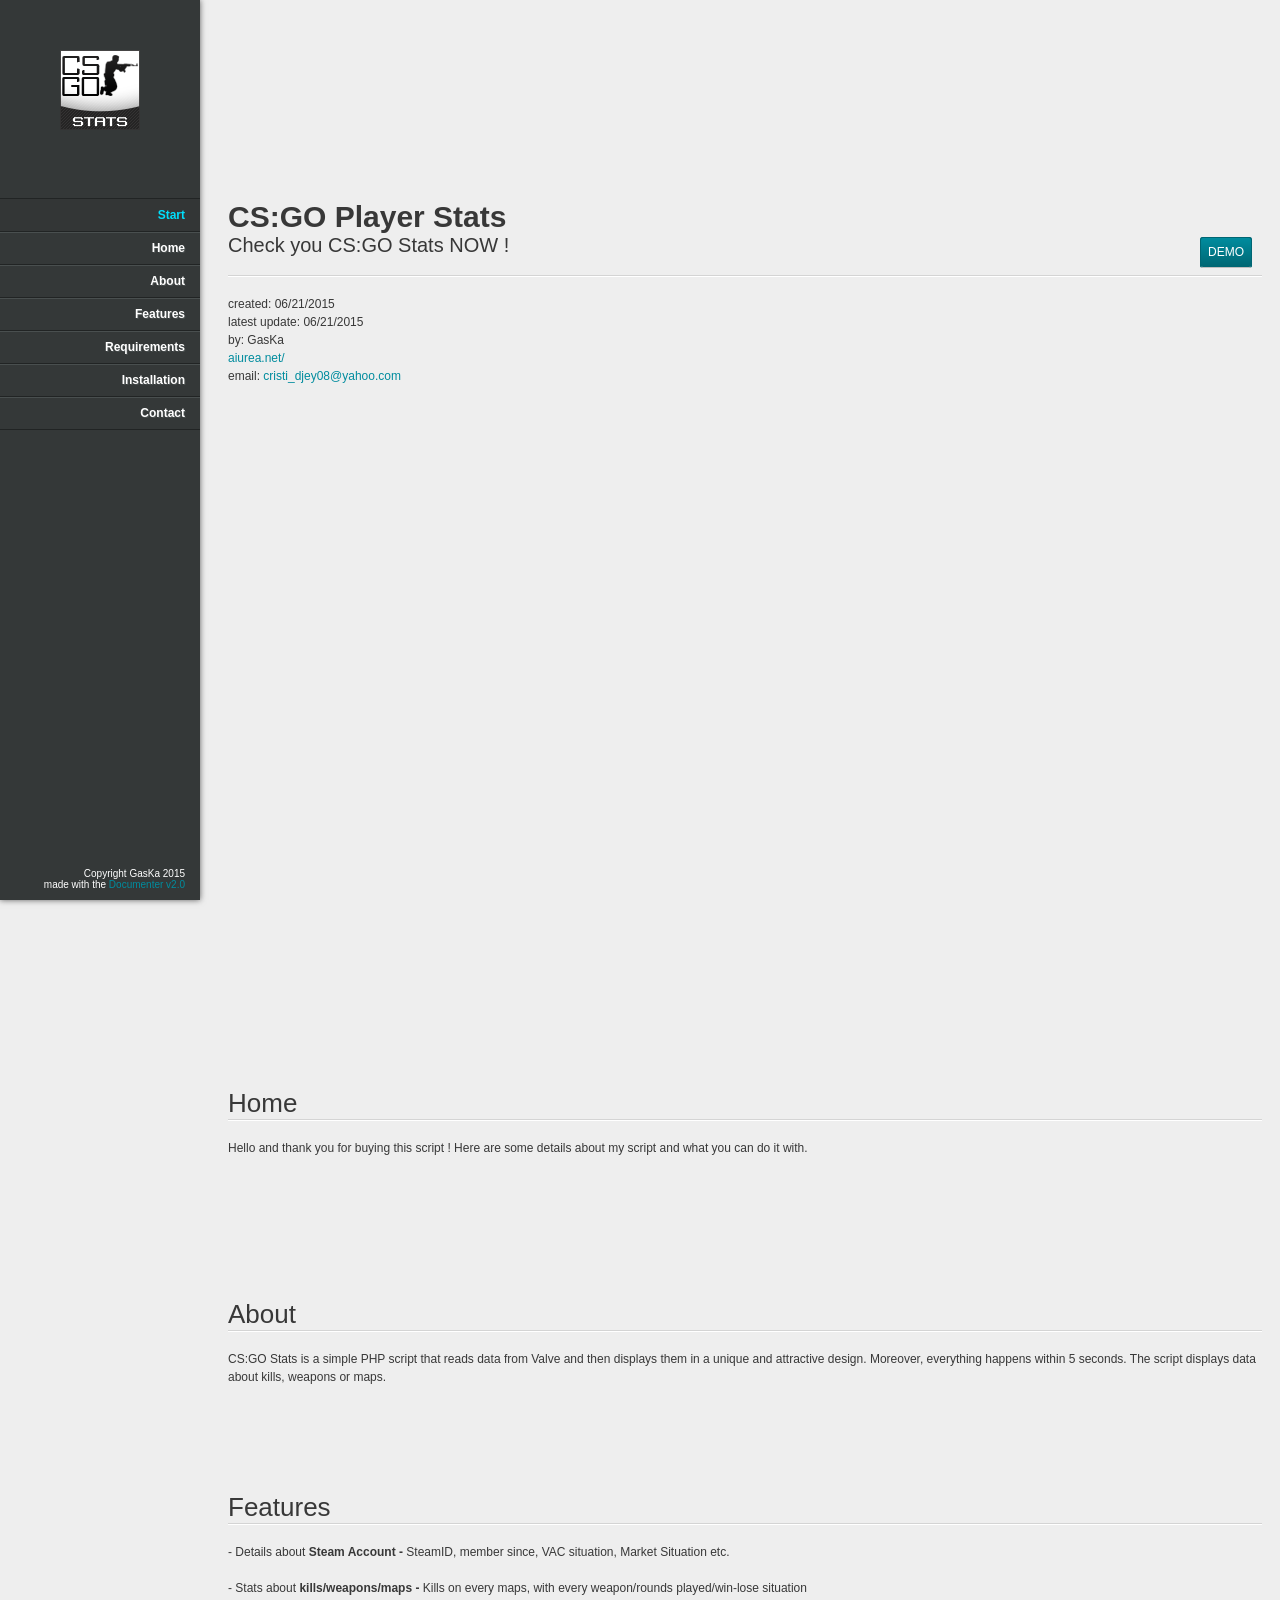
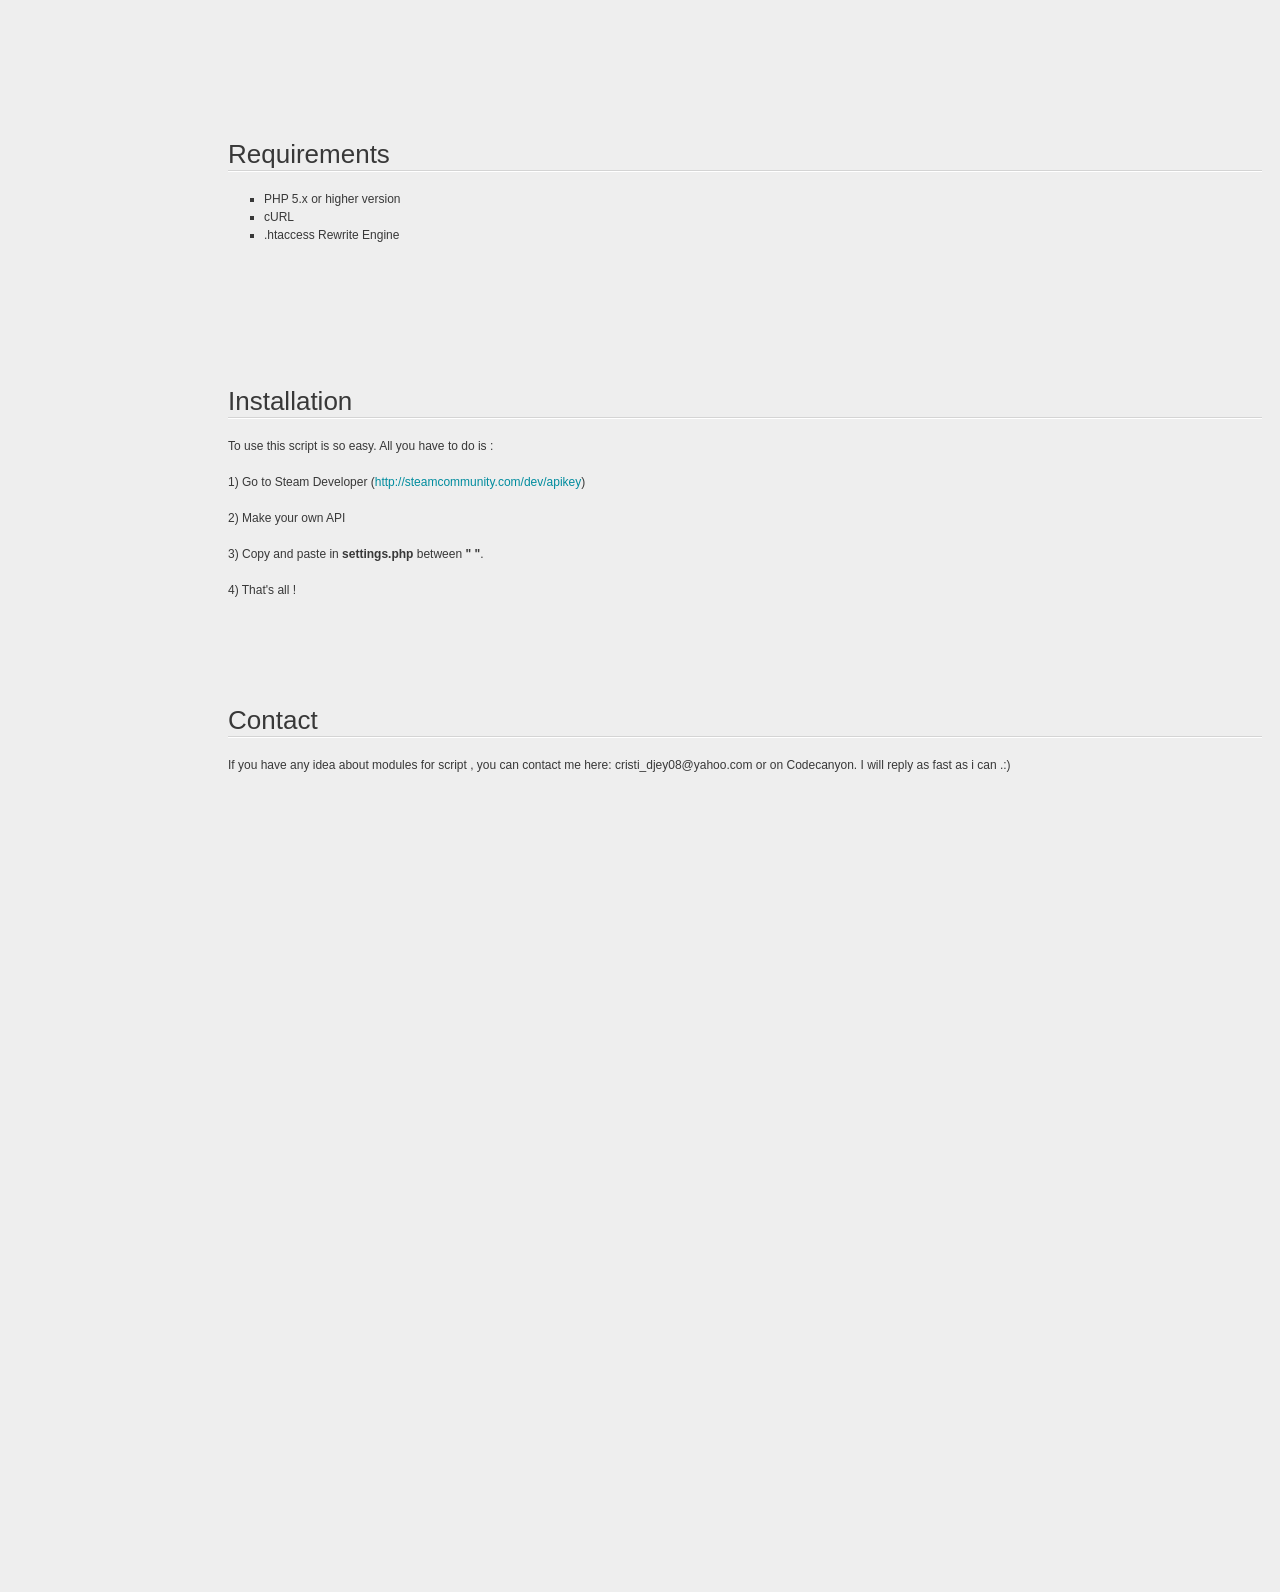
<file: docs/index.html>
<!doctype html>  
<!--[if IE 6 ]><html lang="en-us" class="ie6"> <![endif]-->
<!--[if IE 7 ]><html lang="en-us" class="ie7"> <![endif]-->
<!--[if IE 8 ]><html lang="en-us" class="ie8"> <![endif]-->
<!--[if (gt IE 7)|!(IE)]><!-->
<html lang="en-us"><!--<![endif]-->
<head>
	<meta charset="utf-8">
	
	<title>CS:GO Player Stats - Check you CS:GO Stats NOW !</title>
	
	<meta name="description" content="CS:GO Stats is a simple PHP script that reads data from Valve and then displays them in a unique and attractive design. Moreover, everything happens within 5 seconds. The script displays data about kills, weapons or maps. ">
	<meta name="author" content="GasKa">
	<meta name="copyright" content="GasKa">
	<meta name="generator" content="Documenter v2.0 http://rxa.li/documenter">
	<meta name="date" content="2015-06-21T00:00:00+02:00">
	
	<link rel="stylesheet" href="assets/css/documenter_style.css" media="all">
	
	
	
	<script src="assets/js/jquery.js"></script>
	
	<script src="assets/js/jquery.scrollTo.js"></script>
	<script src="assets/js/jquery.easing.js"></script>
	
	<script>document.createElement('section');var duration='500',easing='easeInOutBack';</script>
	<script src="assets/js/script.js"></script>
	
	<style>
		html{background-color:#EEEEEE;color:#383838;}
		::-moz-selection{background:#333636;color:#00DFFC;}
		::selection{background:#333636;color:#00DFFC;}
		#documenter_sidebar #documenter_logo{background-image:url(assets/images/image_1.png);}
		a{color:#008C9E;}
		.btn {
			border-radius:3px;
		}
		.btn-primary {
			  background-image: -moz-linear-gradient(top, #008C9E, #006673);
			  background-image: -ms-linear-gradient(top, #008C9E, #006673);
			  background-image: -webkit-gradient(linear, 0 0, 0 008C9E%, from(#343838), to(#006673));
			  background-image: -webkit-linear-gradient(top, #008C9E, #006673);
			  background-image: -o-linear-gradient(top, #008C9E, #006673);
			  background-image: linear-gradient(top, #008C9E, #006673);
			  filter: progid:DXImageTransform.Microsoft.gradient(startColorstr='#008C9E', endColorstr='#006673', GradientType=0);
			  border-color: #006673 #006673 #bfbfbf;
			  color:#FFFFFF;
		}
		.btn-primary:hover,
		.btn-primary:active,
		.btn-primary.active,
		.btn-primary.disabled,
		.btn-primary[disabled] {
		  border-color: #008C9E #008C9E #bfbfbf;
		  background-color: #006673;
		}
		hr{border-top:1px solid #D4D4D4;border-bottom:1px solid #FFFFFF;}
		#documenter_sidebar, #documenter_sidebar ul a{background-color:#343838;color:#FFFFFF;}
		#documenter_sidebar ul a{-webkit-text-shadow:1px 1px 0px #494F4F;-moz-text-shadow:1px 1px 0px #494F4F;text-shadow:1px 1px 0px #494F4F;}
		#documenter_sidebar ul{border-top:1px solid #212424;}
		#documenter_sidebar ul a{border-top:1px solid #494F4F;border-bottom:1px solid #212424;color:#FFFFFF;}
		#documenter_sidebar ul a:hover{background:#333636;color:#00DFFC;border-top:1px solid #333636;}
		#documenter_sidebar ul a.current{background:#333636;color:#00DFFC;border-top:1px solid #333636;}
		#documenter_copyright{display:block !important;visibility:visible !important;}
	</style>
	
</head>
<body class="documenter-project-csgo-player-stats">
	<div id="documenter_sidebar">
		<a href="#documenter_cover" id="documenter_logo"></a>
		<ul id="documenter_nav">
			<li><a class="current" href="#documenter_cover">Start</a></li>
				
			<li><a href="#home" title="Home">Home</a></li>
			<li><a href="#about" title="About">About</a></li>
			<li><a href="#features" title="Features">Features</a></li>
			<li><a href="#requirements" title="Requirements">Requirements</a></li>
			<li><a href="#installation" title="Installation">Installation</a></li>
			<li><a href="#contact" title="Contact">Contact</a></li>

		</ul>
		<div id="documenter_copyright">Copyright GasKa 2015<br>
		made with the <a href="http://rxa.li/documenter">Documenter v2.0</a> 
		</div>
	</div>
	<div id="documenter_content">
	<section id="documenter_cover">
	<h1>CS:GO Player Stats</h1>
	<h2>Check you CS:GO Stats NOW !</h2>
	<div id="documenter_buttons">
		<a href="http://mcsgo.comyr.com" class="btn btn-primary btn-large">DEMO</a> 
	</div>
	<hr>
	<ul>
	<li>created: 06/21/2015</li>
	<li>latest update: 06/21/2015</li>
	<li>by: GasKa</li>
	<li><a href="http://aiurea.net/">aiurea.net/</a></li>
	<li>email: <a href="mailto:&#99;&#114;&#105;&#115;&#116;&#105;&#95;&#100;&#106;&#101;&#121;&#48;&#56;&#64;&#121;&#97;&#104;&#111;&#111;&#46;&#99;&#111;&#109;">&#99;&#114;&#105;&#115;&#116;&#105;&#95;&#100;&#106;&#101;&#121;&#48;&#56;&#64;&#121;&#97;&#104;&#111;&#111;&#46;&#99;&#111;&#109;</a></li>
	</ul>
	<p></p>
	</section>
	
	<section id="home">
	<div class="page-header"><h3>Home</h3><hr class="notop"></div>
<p>
	Hello and thank you for buying this script ! Here are some details about my script and what you can do it with.</p>
<p>
	&nbsp;</p>
</section>
<section id="about">
	<div class="page-header"><h3>About</h3><hr class="notop"></div>
<p>
	CS:GO Stats is a simple PHP script that reads data from Valve and then displays them in a unique and attractive design. Moreover, everything happens within 5 seconds. The script displays data about kills, weapons or maps.</p>
</section>
<section id="features">
	<div class="page-header"><h3>Features</h3><hr class="notop"></div>
<p>
	- Details about <strong>Steam Account - </strong>SteamID, member since, VAC situation, Market Situation etc.</p>
<p>
	- Stats about <strong>kills/weapons/maps - </strong>Kills on every maps, with every weapon/rounds played/win-lose situation</p>
<p>
	&nbsp;</p>
</section>
<section id="requirements">
	<div class="page-header"><h3>Requirements</h3><hr class="notop"></div>
<ul>
	<li>
		PHP 5.x or higher version</li>
	<li>
		cURL</li>
	<li>
		.htaccess Rewrite Engine</li>
</ul>
<p>
	&nbsp;</p>
</section>
<section id="installation">
	<div class="page-header"><h3>Installation</h3><hr class="notop"></div>
<p>
	To use this script is so easy. All you have to do is :</p>
<p>
	1) Go to Steam Developer (<a href="http://steamcommunity.com/dev/apikey" target="_blank">http://steamcommunity.com/dev/apikey</a>)</p>
<p>
	2) Make your own API</p>
<p>
	3) Copy and paste in <strong>settings.php</strong> between <strong>&quot; &quot;</strong>.</p>
<p>
	4) That&#39;s all !</p>
</section>
<section id="contact">
	<div class="page-header"><h3>Contact</h3><hr class="notop"></div>
<p>
	If you have any idea about modules for script , you can contact me here: &#99;&#114;&#105;&#115;&#116;&#105;&#95;&#100;&#106;&#101;&#121;&#48;&#56;&#64;&#121;&#97;&#104;&#111;&#111;&#46;&#99;&#111;&#109; or on Codecanyon. I will reply as fast as i can .:)</p>
</section>

	</div>
</body>
</html>
</file>
<file: docs/assets/css/documenter_style.css>
/*!
 * Documenter 2.0
 * http://rxa.li/documenter
 *
 * Copyright 2011, Xaver Birsak
 * http://revaxarts.com
 *
 */
html,body,div,span,applet,object,iframe,h1,h2,h3,h4,h5,h6,p,blockquote,a,abbr,acronym,address,big,cite,code,del,dfn,em,font,img,ins,kbd,q,s,samp,small,strike,strong,sub,sup,tt,var,dl,dt,dd,ol,ul,li,fieldset,form,label,legend,table,caption,tbody,tfoot,thead,tr,th,td{
	margin:0;
	padding:0;
	border:0;
	outline:0;
	font-weight:inherit;
	font-style:inherit;
	font-size:100%;
	font-family:inherit;
	vertical-align:baseline;
}
html { 
	font-size:101%;
	font-family:Arial,verdana,arial,sans-serif;
	font-size:12px;
	-webkit-text-size-adjust:none;
	color:#6F6F6F;
	background-color:#efefef;
}
body{
	min-height:100%;
	height:auto;
	width:100%;
}
footer, header, section {
	display:block;
}
a{ color:#6F6F6F; text-decoration:none; cursor:pointer; }
a:hover { text-decoration:underline }
p, ul, ol{
	margin:18px 0;
	line-height:1.5em;
}
li{
	list-style:none;
}
li.placeholder{
	height:70px;
	width:100%;
	font-size:16px;
}
hr { 
	display:block;
	height:0px;
	line-height:0px;
	border:0;
	border-top:1px solid #ddd;
	border-bottom:1px solid #aaa;
	margin:16px 0;
	padding:0;
	clear:both;
	float:none;
}
hr.notop{
	margin-top:0;
}
strong{
	font-weight:700;
}
#documenter_buttons{
	position:absolute;
	right:10px;
	margin-top:-30px;
}
.btn{
	cursor:pointer;
	width:auto;
	padding:7px 7px 8px;
	border-radius:3px;
	border:1px solid #ccc;
}
.btn:hover{
	border:1px solid #B1B4B0;
	box-shadow:0px 2px 2px rgba(0,0,0,0.1);
	-moz-box-shadow:0px 2px 2px rgba(0,0,0,0.1);
	-webkit-box-shadow:0px 2px 2px rgba(0,0,0,0.1);
	text-decoration:none;
}
.btn:active{
	border:1px solid #B1B4B0;
	box-shadow:inset 0px 2px 2px rgba(0,0,0,0.1);
	-moz-box-shadow:inset 0px 2px 2px rgba(0,0,0,0.1);
	-webkit-box-shadow:inset 0px 2px 2px rgba(0,0,0,0.1);
	background-color:#eee;
}

#documenter_content{
	position:absolute;
	right:18px;
	left:218px;
	padding-left:10px;
	padding-bottom:800px;
	min-height:100%;
	height:auto;
	z-index:1;
}
#documenter_sidebar{
	-moz-box-shadow:0 0 6px rgba(3,3,3,0.6);
	-webkit-box-shadow:0 0 6px rgba(3,3,3,0.6);
	box-shadow:0 0 6px rgba(3,3,3,0.6);
	position:fixed;
	left:0;
	width:200px;
	height:100%;
	min-height:100%;
	z-index:100;
}
#documenter_sidebar a{
	position:relative;
	z-index:100;
}
img{
	border:0;
}
#documenter_copyright{
	position:absolute;
	bottom:10px;
	font-size:10px;
	right:15px;
	width:200px;
	text-align:right;
	z-index:1
}
noscript{
	display:block;
	position:absolute;
	top:238px;
	margin:0 auto;
	width:800px;
	bottom:0;
	z-index:20;
}
noscript p{
	width:800px;
	font-size:20px;
	padding-top:20px;
	margin:0 auto;
	color:#4D4D4D;
}
.small{
	font-size:10px;
	letter-spacing:0;
}

/*----------------------------------------------------------------------*/
/* Sidebar
/*----------------------------------------------------------------------*/

#documenter_sidebar #documenter_logo{
	display:block;
	height:20%;
	max-height:200px;
	min-height:70px;
	width:200px;
	background-position:center center;
	background-repeat:no-repeat;
}
#documenter_sidebar ul{
	font-size:12px;
	font-weight:700;
	min-height:150px;
	height:75%;
	overflow:auto;
}

#documenter_sidebar ul li{
	text-align:right;
	padding:0;
}
#documenter_sidebar ul a{
	display:block;
	border-top:1px solid #ddd;
	border-bottom:1px solid #aaa;
	padding:6px 15px 7px 0;
	text-align:right;
}
#documenter_sidebar ul a:hover,#documenter_sidebar ul a.current{
	-webkit-text-shadow:none;
	-moz-text-shadow:none;
	text-shadow:none;
	text-decoration:none;
}
#documenter_sidebar ul li ul{
	border-top:0;
	font-size:10px;
	min-height:10px;
	height:auto;
	overflow:auto;
	margin:0;
	display:none;
}
#documenter_sidebar ul li ul li a{
	display:block;
	padding:4px 15px 5px 0;
	text-align:right;
}

/*----------------------------------------------------------------------*/
/* Content
/*----------------------------------------------------------------------*/

#documenter_cover{
	position:relative;
	height:800px;
	padding-top:200px !important;
}
#documenter_cover li{
	list-style:none !important;
	margin-left:0 !important;
}
#documenter_cover p{
	width:500px;
}
#documenter_content section{
	padding-top:70px;
}
#documenter_content h1{
	font-size:30px;
	font-weight:700;
}
#documenter_content h2{
	font-size:20px;
	margin-bottom:18px;
	font-weight:100;
}
#documenter_content h3{
	font-size:26px;
	margin:18px 0 0;
	font-weight:100;
}
#documenter_content h4{
	font-size:20px;
	margin:18px 0;
	font-weight:100;
}
#documenter_content h5{
	font-size:16px;
	margin:18px 0;
	font-weight:100;
}
#documenter_content h6{
	font-size:14px;
	margin:18px 0;
	font-weight:100;
}
#documenter_content p{
	margin:18px 0;
}
#documenter_content ol li{
	list-style:decimal;
	margin-left:36px;
}
#documenter_content ul li{
	list-style:square;
	margin-left:36px;
}
#documenter_content dl{
}
#documenter_content dl dt{
	padding-top:12px;
	font-weight:700;
	font-size:14px;
}
#documenter_content dl dd{
	padding-top:3px;
	margin-left:18px;
}
#documenter_content table{
	border-collapse:collapse;
}
#documenter_content table th{
	font-weight:700;
}
#documenter_content table th, #documenter_content table td{
	padding:3px;
	text-align:left;
}
#documenter_content code{
	font-family:"Courier New", Courier, monospace;
	font-size:12px;
}
#documenter_content .warning{
	padding:10px 10px 10px 30px;
	border:1px solid #D5D458;
	background-color:#F0FEB1;
	background-image:url(img/warning.png);
	background-repeat:no-repeat;
	background-position: 8px 11px;
}
#documenter_content .info{
	padding:10px 10px 10px 30px;
	border:1px solid #6AB3FF;
	background-color:#A3D0FF;
	background-image:url(img/info.png);
	background-repeat:no-repeat;
	background-position: 8px 11px;
}
#documenter_content div.alert {
  padding: 8px 35px 8px 14px;
  text-shadow: 0 1px 0 rgba(255, 255, 255, 0.5);
  background-color: #fcf8e3;
  border: 1px solid #fbeed5;
  -webkit-border-radius: 4px;
  -moz-border-radius: 4px;
  border-radius: 4px;
}
#documenter_content div.alert-success,#documenter_content  div.alert-success div.alert-heading {
  color: #468847;
}
#documenter_content div.alert-danger,#documenter_content  div.alert-error {
  background-color: #f2dede;
  border-color: #eed3d7;
}
#documenter_content div.alert-danger,
#documenter_content div.alert-error,
#documenter_content div.alert-danger div.alert-heading,
#documenter_content div.alert-error div.alert-heading {
  color: #b94a48;
}
#documenter_content div.alert-info {
  background-color: #d9edf7;
  border-color: #bce8f1;
}
#documenter_content div.alert-info,#documenter_content  div.alert-info div.alert-heading {
  color: #3a87ad;
}
#documenter_content div.alert-block {
  padding-top: 14px;
  padding-bottom: 14px;
}
#documenter_content div.alert-block > p,#documenter_content  div.alert-block > ul {
  margin-bottom: 0;
}
#documenter_content div.alert-block p + p {
  margin-top: 5px;
}





/*----------------------------------------------------------------------*/
/* Print Styles
/*----------------------------------------------------------------------*/

@media print {
	 * { background: transparent !important; color: black !important; text-shadow: none !important; filter:none !important;
	-ms-filter: none !important; } /* Black prints faster: sanbeiji.com/archives/953 */
	a, a:visited { color: #444 !important; text-decoration: underline; }
	a[href]:after { content: " (" attr(href) ")"; }
	abbr[title]:after { content: " (" attr(title) ")"; }
	.ir a:after, a[href^="javascript:"]:after, a[href^="#"]:after { content: ""; }  /* Don't show links for images, or javascript/internal links */
	pre, blockquote { border: 1px solid #999; page-break-inside: avoid; }
	thead { display: table-header-group; } /* css-discuss.incutio.com/wiki/Printing_Tables */
	tr, img { page-break-inside: avoid; }
	@page { margin: 0.5cm; }
	p, h2, h3 { orphans: 3; widows: 3; }
	h2, h3{ page-break-after: avoid; }
	hr { border-top:1px solid #000 !important;border-bottom:0 !important; }
	
	#documenter_sidebar{
		-moz-box-shadow:none;
		-webkit-box-shadow:none;
		box-shadow:none;
		position:absolute;
		left:10px;
		top:0;
		width:100%;
		margin-top:500px;
	}
	#documenter_sidebar ul:before { content: "Table of Contents"; }
	
	#documenter_sidebar ul{
		border:0 !important;
	}
	#documenter_sidebar ul li{
		border:0 !important;
		text-align:left;
	}
	#documenter_sidebar ul li a{
		border:0 !important;
		text-align:left;
		padding:4px;
	}
	#documenter_sidebar ul li a:hover{
		border:0 !important;
	}
	#documenter_sidebar #documenter_logo{
		display:none;
	}
	#documenter_sidebar #documenter_copyright{
		display:none;
	}
	#documenter_content{
		left:10px;
	}
	#documenter_cover{
		margin-bottom:300px;
	}
	#documenter_content .warning{
		background-image:url(img/warning.png) !important;
		background-repeat:no-repeat !important;
		background-position: 8px 11px !important;
	}
	#documenter_content .info{
		background-image:url(img/info.png) !important;
		background-repeat:no-repeat !important;
		background-position: 8px 11px !important;
	}
}
</file>
